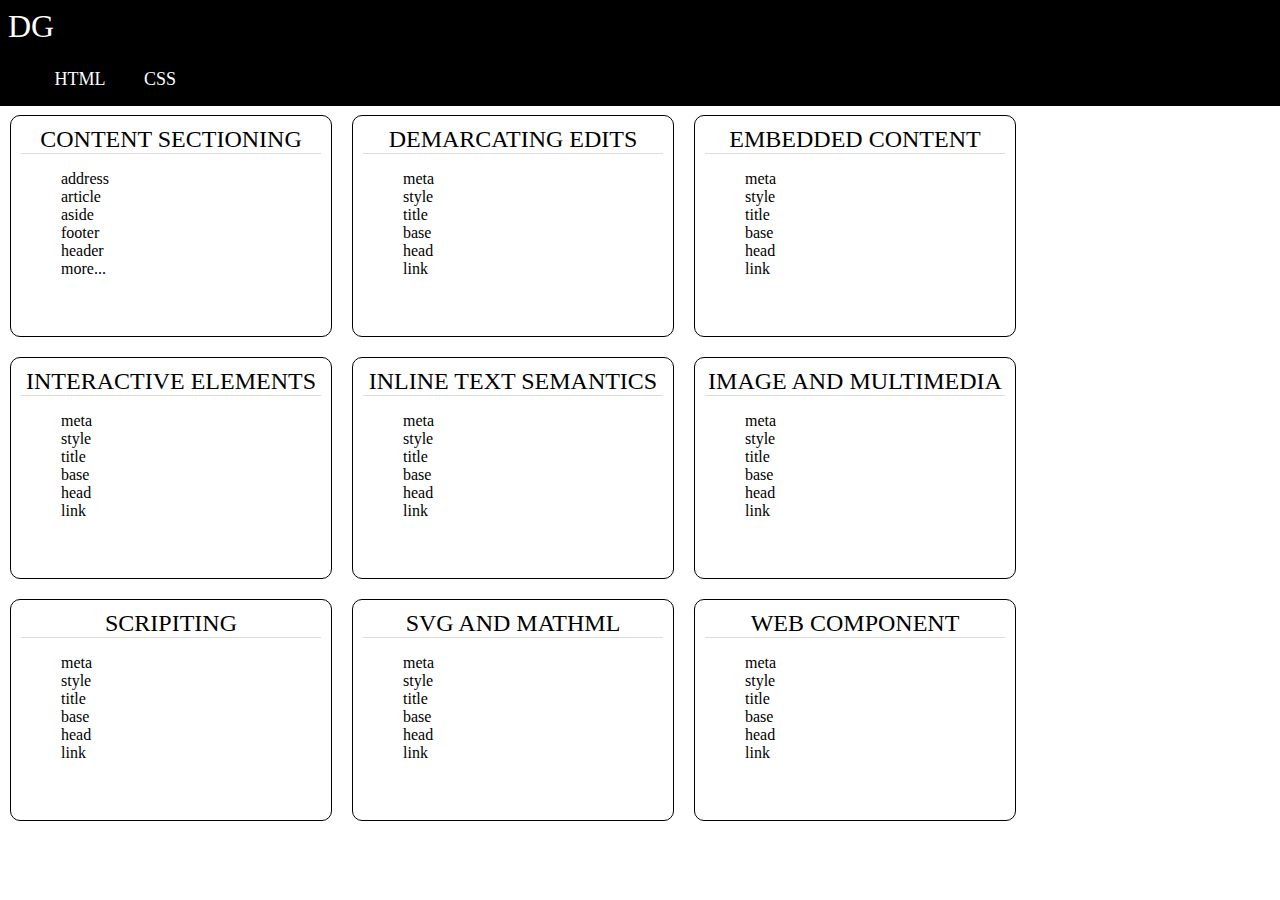
<file: index.html>
<!DOCTYPE html>
<html lang="en">

<head>
    <title>Dev Glossary</title>
    <meta content="text/html; charset=utf-8" />
    <meta name="viewport" content="width=device-width, initial-scale=1" />
    <meta name="description" content="The Website provides information including HTML." />
    <meta name="robots" content="nofollow, noarchive, noodp">
    <link href="dev.css" rel="stylesheet" />
</head>

<body>
    <div class="main-content">
        <header>
            <div class="logo">
                DG
            </div>
            <nav>
                <ul class="navmenu">
                    <li><a href="#">HTML</a></li>
                    <li><a href="#">CSS</a></li>
                </ul>
            </nav>
        </header>
        <datasection>
            <article>
                <a href="datasheet.html">
                    <div class="article-title">
                        content sectioning
                    </div>
                    <div class="article-content">
                        <ul>
                            <li>address</li>
                            <li>article</li>
                            <li>aside</li>
                            <li>footer</li>
                            <li>header</li>
                            <li>more...</li>
                        </ul>
                    </div>
                </a>
            </article>

            <article>
                <div class="article-title">
                    demarcating edits
                </div>
                <div class="article-content">
                    <ul>
                        <li>meta</li>
                        <li>style</li>
                        <li>title</li>
                        <li>base</li>
                        <li>head</li>
                        <li>link</li>
                    </ul>
                </div>
            </article>

            <article>
                <div class="article-title">
                    embedded content
                </div>
                <div class="article-content">
                    <ul>
                        <li>meta</li>
                        <li>style</li>
                        <li>title</li>
                        <li>base</li>
                        <li>head</li>
                        <li>link</li>
                    </ul>
                </div>
            </article>

            <article>
                <div class="article-title">
                    interactive elements
                </div>
                <div class="article-content">
                    <ul>
                        <li>meta</li>
                        <li>style</li>
                        <li>title</li>
                        <li>base</li>
                        <li>head</li>
                        <li>link</li>
                    </ul>
                </div>
            </article>

            <article>
                <div class="article-title">
                    inline text semantics
                </div>
                <div class="article-content">
                    <ul>
                        <li>meta</li>
                        <li>style</li>
                        <li>title</li>
                        <li>base</li>
                        <li>head</li>
                        <li>link</li>
                    </ul>
                </div>
            </article>

            <article>
                <div class="article-title">
                    image and multimedia
                </div>
                <div class="article-content">
                    <ul>
                        <li>meta</li>
                        <li>style</li>
                        <li>title</li>
                        <li>base</li>
                        <li>head</li>
                        <li>link</li>
                    </ul>
                </div>
            </article>

            <article>
                <div class="article-title">
                    scripiting
                </div>
                <div class="article-content">
                    <ul>
                        <li>meta</li>
                        <li>style</li>
                        <li>title</li>
                        <li>base</li>
                        <li>head</li>
                        <li>link</li>
                    </ul>
                </div>
            </article>

            <article>
                <div class="article-title">
                    SVG and MathML
                </div>
                <div class="article-content">
                    <ul>
                        <li>meta</li>
                        <li>style</li>
                        <li>title</li>
                        <li>base</li>
                        <li>head</li>
                        <li>link</li>
                    </ul>
                </div>
            </article>

            <article>
                <div class="article-title">
                    web component
                </div>
                <div class="article-content">
                    <ul>
                        <li>meta</li>
                        <li>style</li>
                        <li>title</li>
                        <li>base</li>
                        <li>head</li>
                        <li>link</li>
                    </ul>
                </div>
            </article>
        </datasection>
    </div>
</body>

</html>
</file>
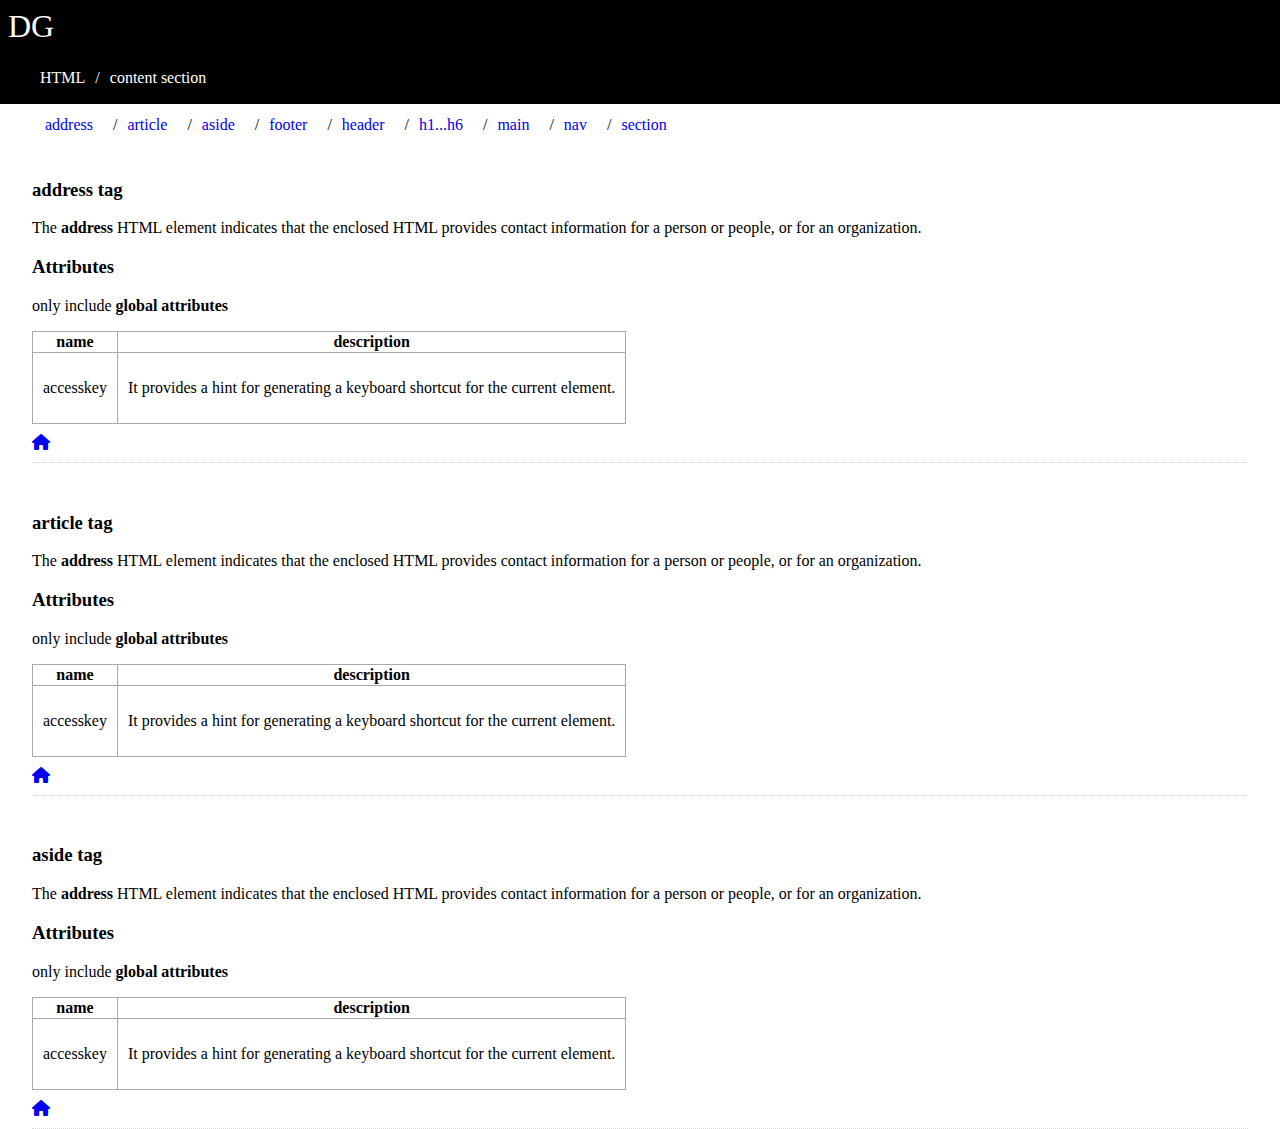
<file: datasheet.html>
<!DOCTYPE html>
<html lang="en">

<head>
    <title>Dev Glossary</title>
    <meta content="text/html; charset=utf-8" />
    <meta name="viewport" content="width=device-width, initial-scale=1" />
    <meta name="description" content="The Website provides information including HTML." />
    <meta name="robots" content="nofollow, noarchive, noodp">
    <link href="dev.css" rel="stylesheet" />
    <link href="https://cdnjs.cloudflare.com/ajax/libs/font-awesome/6.3.0/css/all.min.css" rel="stylesheet" />
</head>

<body>
    <div class="main-content">
        <header>
            <div class="logo">
                DG
            </div>
            <nav>
                <ul class="detail-nav">
                    <li><a href="index.html" target="_self">HTML</a></li>
                    <li>content section</li>
                </ul>
            </nav>
        </header>
        <div id="tag_nav">
            <tagnav>
                <ul>
                    <li><a href="#addresstag">address</a></li>
                    <li><a href="#articletag">article</a></li>
                    <li><a href="#asidetag">aside</a></li>
                    <li><a href="#">footer</a></li>
                    <li><a href="#">header</a></li>
                    <li><a href="#">h1...h6</a></li>
                    <li><a href="#">main</a></li>
                    <li><a href="#">nav</a></li>
                    <li><a href="#">section</a></li>
                </ul>
            </tagnav>
        </div>

        <sheetsection>
            <div class="divbottomline">
                <article-title>
                    <h3 id="addresstag">address tag</h3>
                </article-title>
                <article-content>
                    <p style="word-wrap: normal;">
                        The <strong>address</strong> HTML element indicates that the enclosed HTML provides contact
                        information for a person or people, or for an organization.
                    </p>
                    <h3>Attributes</h3>
                    <p>
                        only include <strong>global attributes</strong>
                    </p>
                    <table>
                        <thead>
                            <tr>
                                <th>name</th>
                                <th>description</th>
                            </tr>
                        </thead>
                        <tbody>
                            <tr>
                                <td>accesskey</td>
                                <td>
                                    <p>It provides a hint for generating a keyboard shortcut for the current
                                        element.</p>
                                </td>
                            </tr>
                        </tbody>
                    </table>
                    <div>
                        <a href="#tag_nav"><i class="fa fa-home"></i></a>
                    </div>
                </article-content>
            </div>

            <div class="divbottomline">
                <article-title>
                    <h3 id="articletag">article tag</h3>
                </article-title>
                <article-content>
                    <p style="word-wrap: normal;">
                        The <strong>address</strong> HTML element indicates that the enclosed HTML provides contact
                        information for a person or people, or for an organization.
                    </p>
                    <h3>Attributes</h3>
                    <p>
                        only include <strong>global attributes</strong>
                    </p>
                    <table>
                        <thead>
                            <tr>
                                <th>name</th>
                                <th>description</th>
                            </tr>
                        </thead>
                        <tbody>
                            <tr>
                                <td>accesskey</td>
                                <td>
                                    <p>It provides a hint for generating a keyboard shortcut for the current
                                        element.</p>
                                </td>
                            </tr>
                        </tbody>
                    </table>
                    <div>
                        <a href="#tag_nav"><i class="fa fa-home"></i></a>
                    </div>
                </article-content>
            </div>

            <div class="divbottomline">
                <article-title>
                    <h3 id="asidetag">aside tag</h3>
                </article-title>
                <article-content>
                    <p style="word-wrap: normal;">
                        The <strong>address</strong> HTML element indicates that the enclosed HTML provides contact
                        information for a person or people, or for an organization.
                    </p>
                    <h3>Attributes</h3>
                    <p>
                        only include <strong>global attributes</strong>
                    </p>
                    <table>
                        <thead>
                            <tr>
                                <th>name</th>
                                <th>description</th>
                            </tr>
                        </thead>
                        <tbody>
                            <tr>
                                <td>accesskey</td>
                                <td>
                                    <p>It provides a hint for generating a keyboard shortcut for the current
                                        element.</p>
                                </td>
                            </tr>
                        </tbody>
                    </table>
                    <div>
                        <a href="#tag_nav"><i class="fa fa-home"></i></a>
                    </div>
                </article-content>
            </div>
        </sheetsection>
    </div>
</body>
</file>
<file: dev.css>
@charset "UTF-8";

:root {
    --fontsize: 12px;
    --bgcolor: black;
    --cardradius: 5px;
    --card-color: #fff;
    --card-border-color: #000;
    --card-nav-color: gray;
    --header-logo-color: white;
    --article-color: black;
    --article-fontsize: 16px;
    --selection-color: darkgray;
    --selection-bg-color: white;
}

html {
    font-family: 'Times New Roman', Times, serif;
}

body {
    margin: 0;
    overflow-y: auto;
}

header {
    height: var(--header-height);
    background-color: var(--bgcolor);
    border-bottom: 1px solid var(--bgcolor);
    position: fixed;
    width: 100vw;
    z-index: 100;
    vertical-align: middle;
}

.navmenu {
    display: inline-flex;
    list-style-type: none;
    color: white;
    margin: 5;
    padding: 20;
}

.navmenu li {
    min-width: 80px;
    display: table-cell;
    text-align: center;
    font-size: large;
    line-height: 20px;
}

.navmenu li a {
    text-decoration: none;
    color: white
}

.navmenu li:hover,
.navmenu li:active {
    background-color: #DCDCDC;
    border-radius: 3px;
}

datasection {
    display: inline-flex;
    flex-wrap: wrap;
    position: relative;
    top: 105px;
}


datasection article a {
    text-decoration: none;
}

.main-content {
    position: relative;
    width: 100%;
}

.logo {
    padding: 0.25em;
    margin: 0;
    width: 10vw;
    color: var(--header-logo-color);
    font-size: xx-large;
}

article {
    padding: 10px;
    margin: 10px;
    background: var(--card-color);
    border: 1px solid var(--card-border-color);
    width: 300px;
    height: 200px;
    display: flex;
    flex-direction: column;
    border-radius: 10px;
}

.article-content {
    height: 150px;
    width: 100%;
    vertical-align: top;
    background-color: var(--card-color);
    font-family: Cambria, Cochin, Georgia, Times, 'Times New Roman', serif;
    font-size: var(--article-fontsize);
}

.article-content ul {
    list-style-position: outside;
    list-style-type: none;
}

.article-content ul li {
    color: var(--article-color);
}

.article-title {
    margin: 0;
    padding: 0;
    font-size: x-large;
    color: var(--article-color);
    text-align: lefts;
    vertical-align: middle;
    border-bottom: #DCDCDC 1px solid;
    text-transform: uppercase;
    text-align: center;
}

article:hover {
    box-shadow: 5px 5px 5px lightgrey;
}

.article-content:hover {
    background-color: inherit;
}

.detail-nav {
    display: inline-flex;
    color: white;
    list-style-type: none;
}

.detail-nav a {
    text-decoration: none;
    color: white;
}

.detail-nav a:active,
.detail-nav a:hover {
    background-color: #DCDCDC;
    border-radius: 3px;
}

.detail-nav li+li:before {
    content: "/";
    padding: 10px;
}

tagnav {
    position: relative;
    top: 110px;
    background-color: white;
}

tagnav ul {
    display: inline-flex;
    list-style-type: none;
    justify-content: center;
    margin: 0 auto;
    color: black;
    flex-wrap: wrap;
}

tagnav ul li {
    display: table-cell;
    text-align: center;
    font-size: 16px;
    line-height: 20px;
    margin: 5px;
}

tagnav ul li a:active,
tagnav ul li a:hover {
    background-color: black;
    color: #fff;
    border-radius: 3px;
}

tagnav ul li a {
    text-decoration: none;
}

tagnav ul li+li:before {
    content: "/";
    padding: 10px;
}

sheetsection {
    display: flex;
    flex-direction: column;
    position: relative;
    width: 100vw;
    background-color: white;
    top: 100px;
    align-items: center;
}

sheetarticle {
    display: inline-flex;
    flex-direction: column;
    padding: 0px;
    border-bottom: 1px solid #dcdcdc;
}

sarticletitle {
    padding: 10px;
}

sarticlecontent {
    padding: 10px;
}

table {
    border: 0;
    border-collapse: collapse;
    border-radius: 8px;
}

th {
    border: solid 1px darkgrey;
}

td {
    border: solid 1px darkgrey;
    padding: 10px;
    margin: 0px;
}

sheetsection>div {
    width: 95%;
    padding-bottom: 10px;
}

sheetsection>div>article-content>div {
    padding-top: 10px;
}

.divbottomline {
    padding-top: 30px;
    border-bottom: #DCDCDC 1px dotted;
}
</file>
